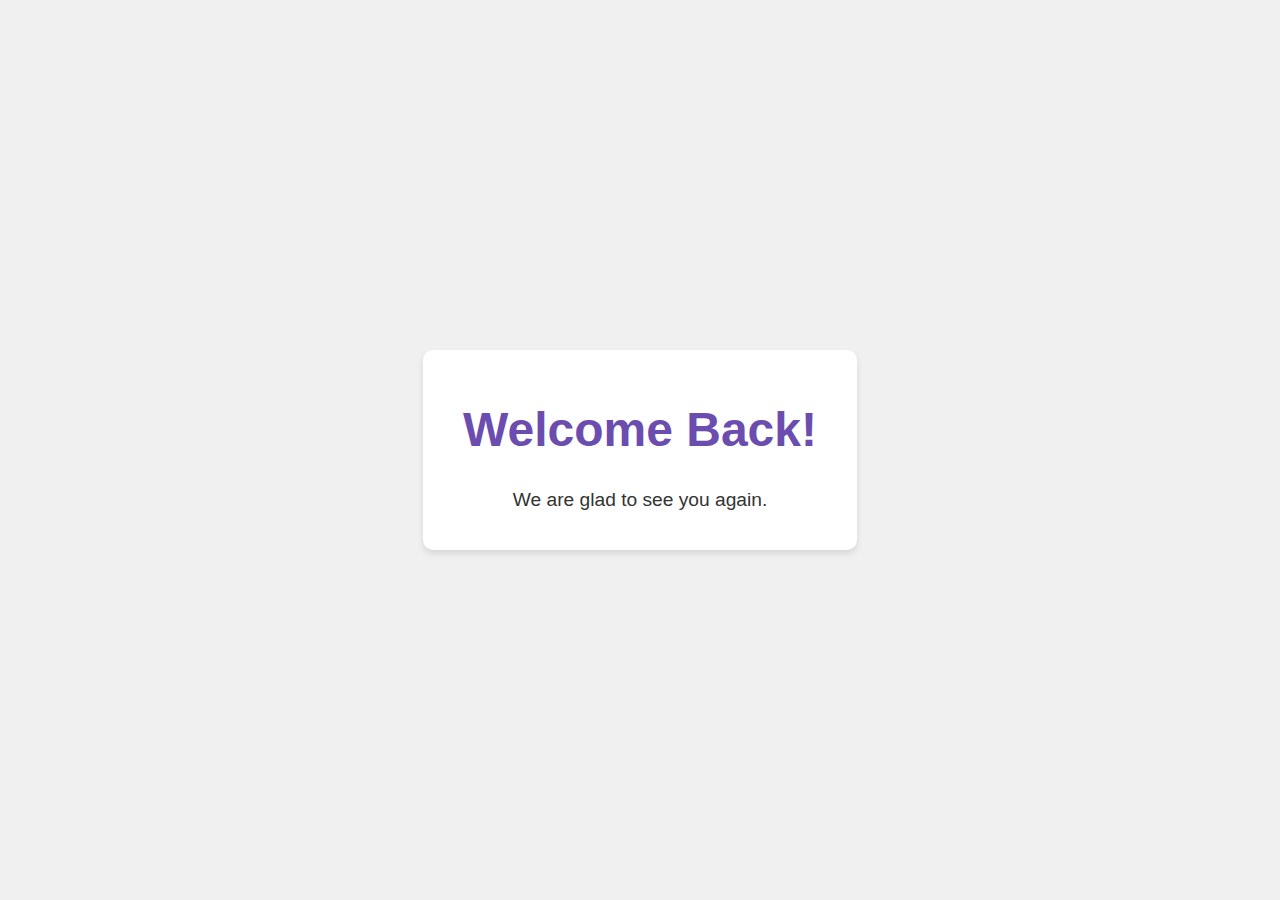
<file: welcomeback.html>
<!DOCTYPE html>
<html lang="en">
<head>
  <meta charset="UTF-8">
  <meta name="viewport" content="width=device-width, initial-scale=1.0">
  <title>Welcome Back</title>
  <style>
    body {
      display: flex;
      justify-content: center;
      align-items: center;
      height: 100vh;
      margin: 0;
      font-family: Arial, sans-serif;
      background-color: #f0f0f0;
    }
    .welcome-container {
      text-align: center;
      background: #ffffff;
      padding: 20px 40px;
      border-radius: 10px;
      box-shadow: 0 4px 6px rgba(0, 0, 0, 0.1);
    }
    h1 {
      font-size: 3rem;
      color: #6b4caf;
    }
    p {
      font-size: 1.2rem;
      color: #333333;
    }
  </style>
</head>
<body>
  <div class="welcome-container">
    <h1>Welcome Back!</h1>
    <p>We are glad to see you again.</p>
  </div>
  <script src="./app.js"></script>
</body>
</html>
</file>
